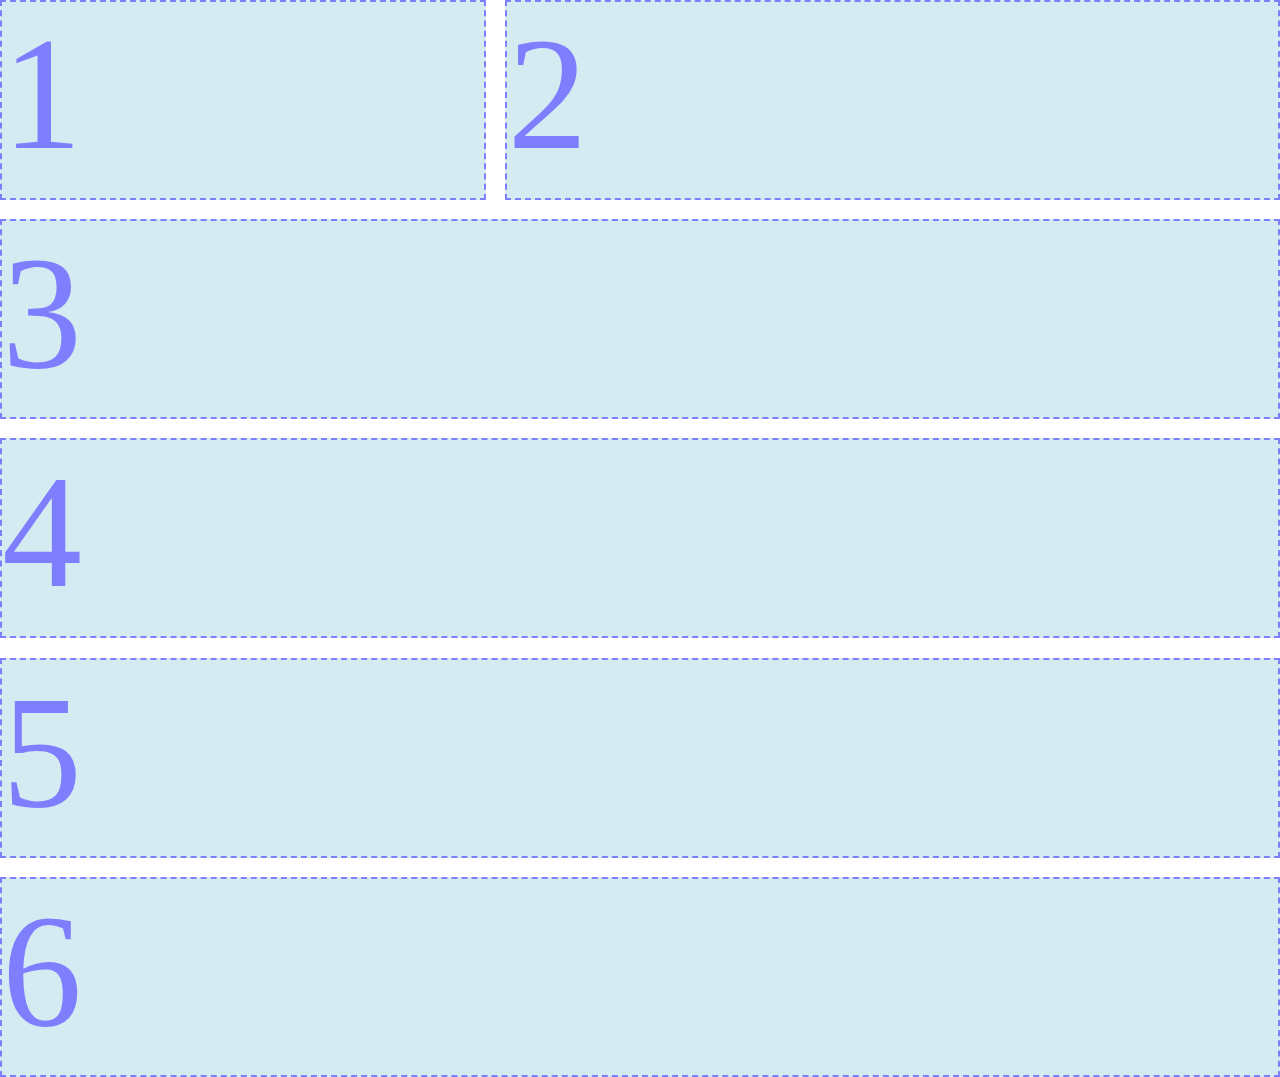
<file: flex.html>
<!DOCTYPE html>
<html lang="en">
    <head>
        <meta charset="UTF-8">
        <meta http-equiv="X-UA-Compatible" content="IE=edge">
        <meta name="viewport" content="width=device-width, initial-scale=1.0">
        <title>Assignment 4</title>
        <link rel="stylesheet" href="flex.css">
    </head>
    <body>
        <div class="container">
            <div class="box1">1</div>
            <div class="box2">2</div>
            <div class="box3">3</div>
            <div class="box4">4</div>
            <div class="box5">5</div>
            <div class="box6">6</div>
        </div>
    </body>
</html>
</file>
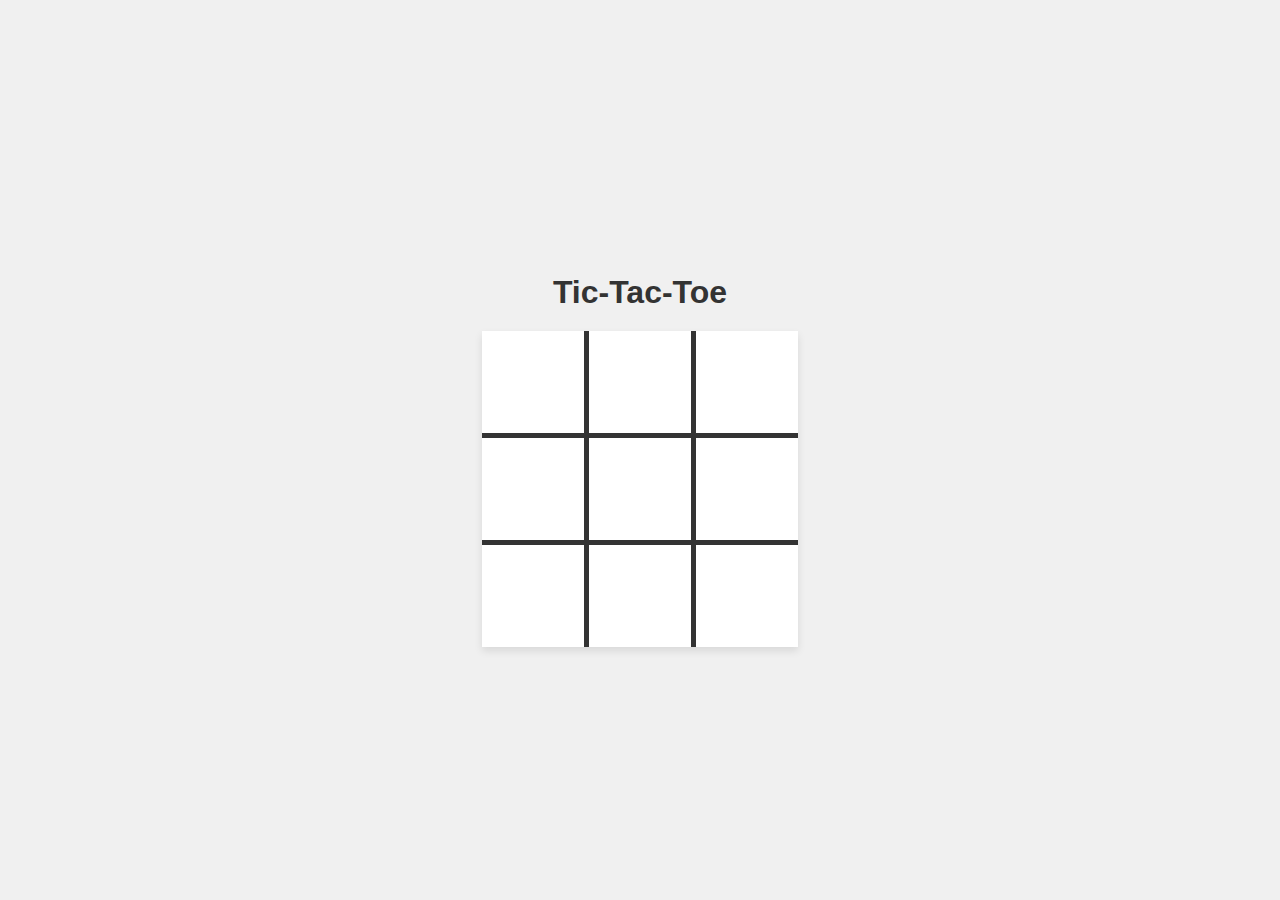
<file: game.html>
<!DOCTYPE html>
<html lang="en">
<head>
    <meta charset="UTF-8">
    <meta name="viewport" content="width=device-width, initial-scale=1.0">
    <title>Tic-Tac-Toe</title>
    <style>
        body {
            display: flex;
            justify-content: center;
            align-items: center;
            height: 100vh;
            font-family: sans-serif;
            background-color: #f0f0f0;
            margin: 0;
        }
        .container {
            text-align: center;
        }
        h1 {
            margin-bottom: 20px;
            color: #333;
        }
        table {
            border-collapse: collapse;
            cursor: pointer;
            background-color: #fff;
            box-shadow: 0 4px 8px rgba(0,0,0,0.1);
        }
        td {
            width: 100px;
            height: 100px;
            border: 5px solid #333;
            font-size: 60px;
            font-weight: bold;
            text-align: center;
            vertical-align: middle;
            user-select: none;
            color: #555;
        }
        /* Remove outer borders and create inner grid lines */
        tr:first-child td { border-top: 0; }
        tr:last-child td { border-bottom: 0; }
        td:first-child { border-left: 0; }
        td:last-child { border-right: 0; }
    </style>
</head>
<body>
    <div class="container">
        <h1>Tic-Tac-Toe</h1>
        <table onclick="(function(e){var s=e.target;if(s.tagName==='TD'&&!s.innerHTML){s.innerHTML=(this.t=!this.t)?'X':'O';if(/^([XO])\1\1|...([XO])\2\2|......([XO])\3\3|^([XO])...\4...\4|^.([XO])...\5...\5|^..([XO])..\6..\6|^([XO])...\7...\7|^..([XO]).\8.\8../.test([...this.getElementsByTagName('td')].map(c=>c.innerHTML||' ').join(''))){setTimeout(function(){alert(s.innerHTML+' wins!');},10);}}}).call(this, event)">
            <tr>
                <td></td>
                <td></td>
                <td></td>
            </tr>
            <tr>
                <td></td>
                <td></td>
                <td></td>
            </tr>
            <tr>
                <td></td>
                <td></td>
                <td></td>
            </tr>
        </table>
    </div>
</body>
</html>
</file>
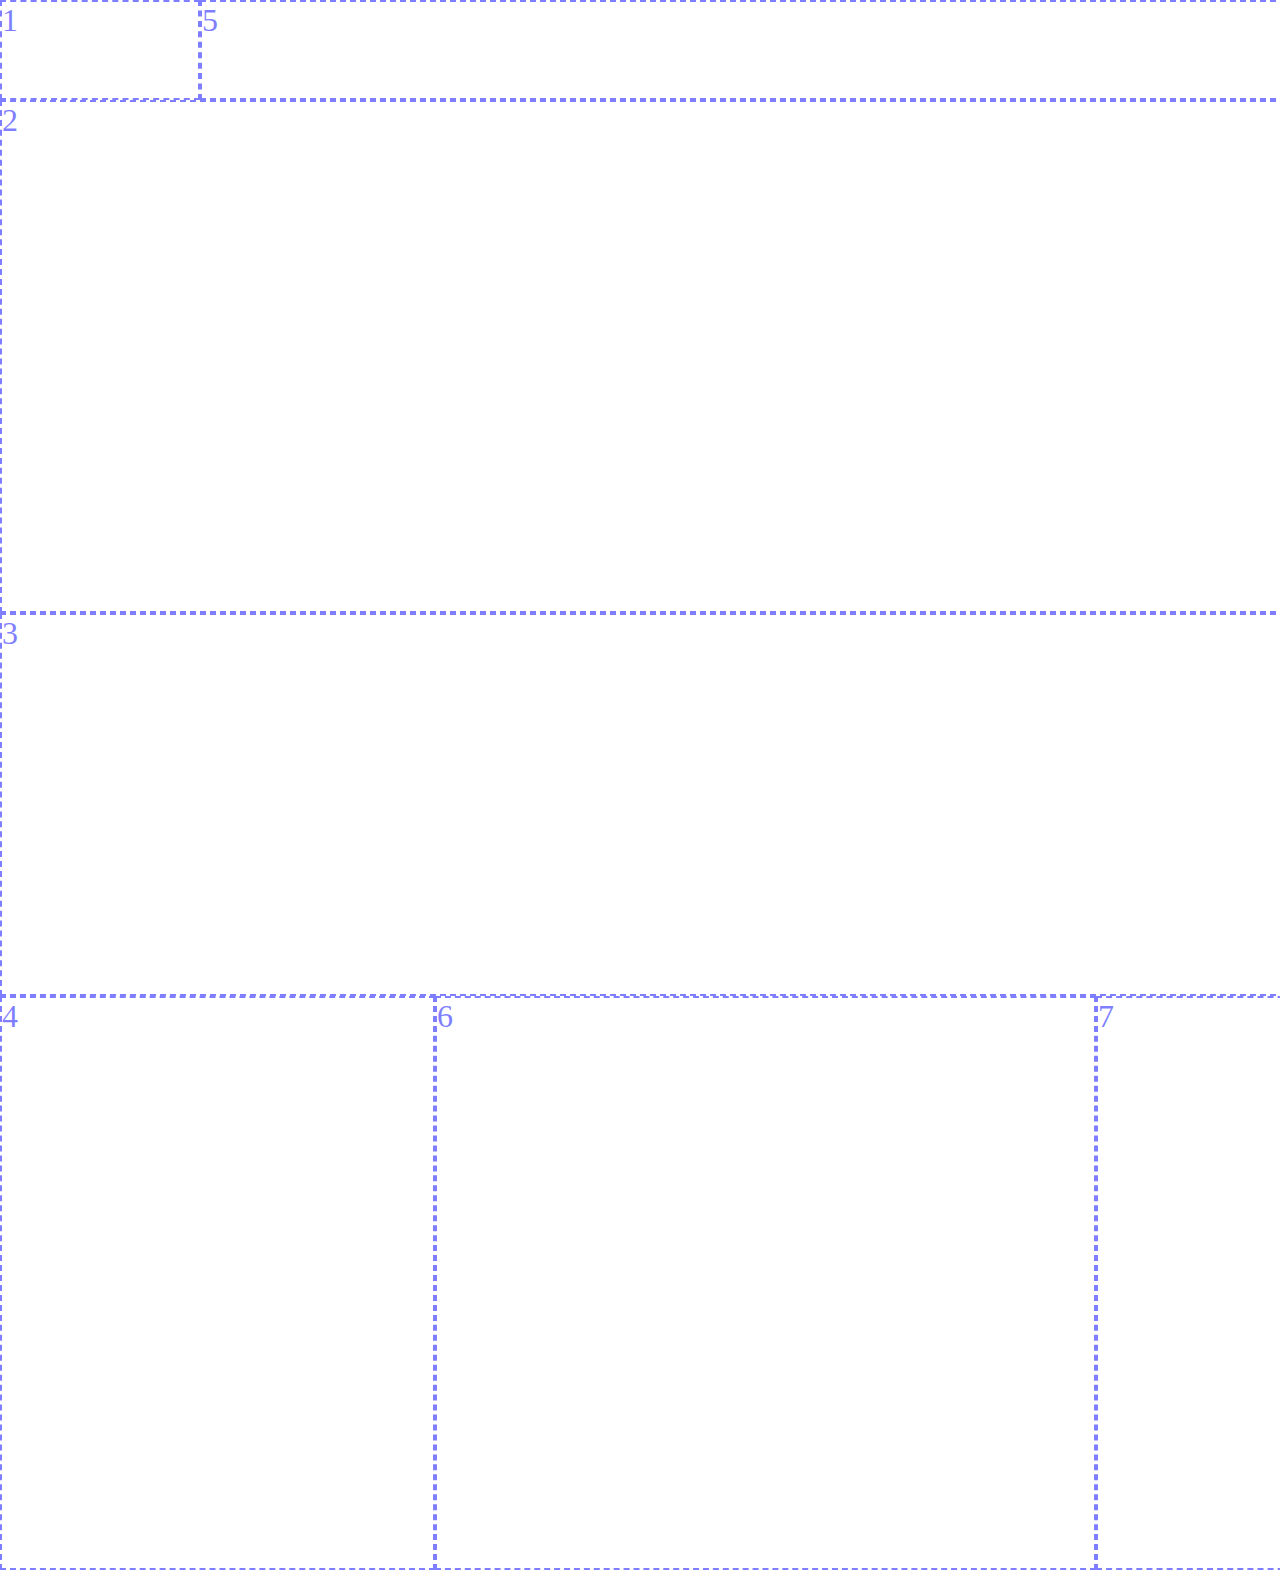
<file: grid.html>
<!DOCTYPE html>
<html lang="en">
    <head>
        <meta charset="UTF-8" />
        <meta http-equiv="X-UA-Compatible" content="IE=edge" />
        <meta name="viewport" content="width=device-width, initial-scale=1.0" />
        <title>Assignment 6</title>
        <link rel="stylesheet" href="grid.css" />
    </head>
    <body>
        <div class="container">
            <div class="box1">1</div>
            <div class="box2">2</div>
            <div class="box3">3</div>
            <div class="box4">4</div>
            <div class="box5">5</div>
            <div class="box6">6</div>
            <div class="box7">7</div>
        </div>
    </body>
</html>
</file>
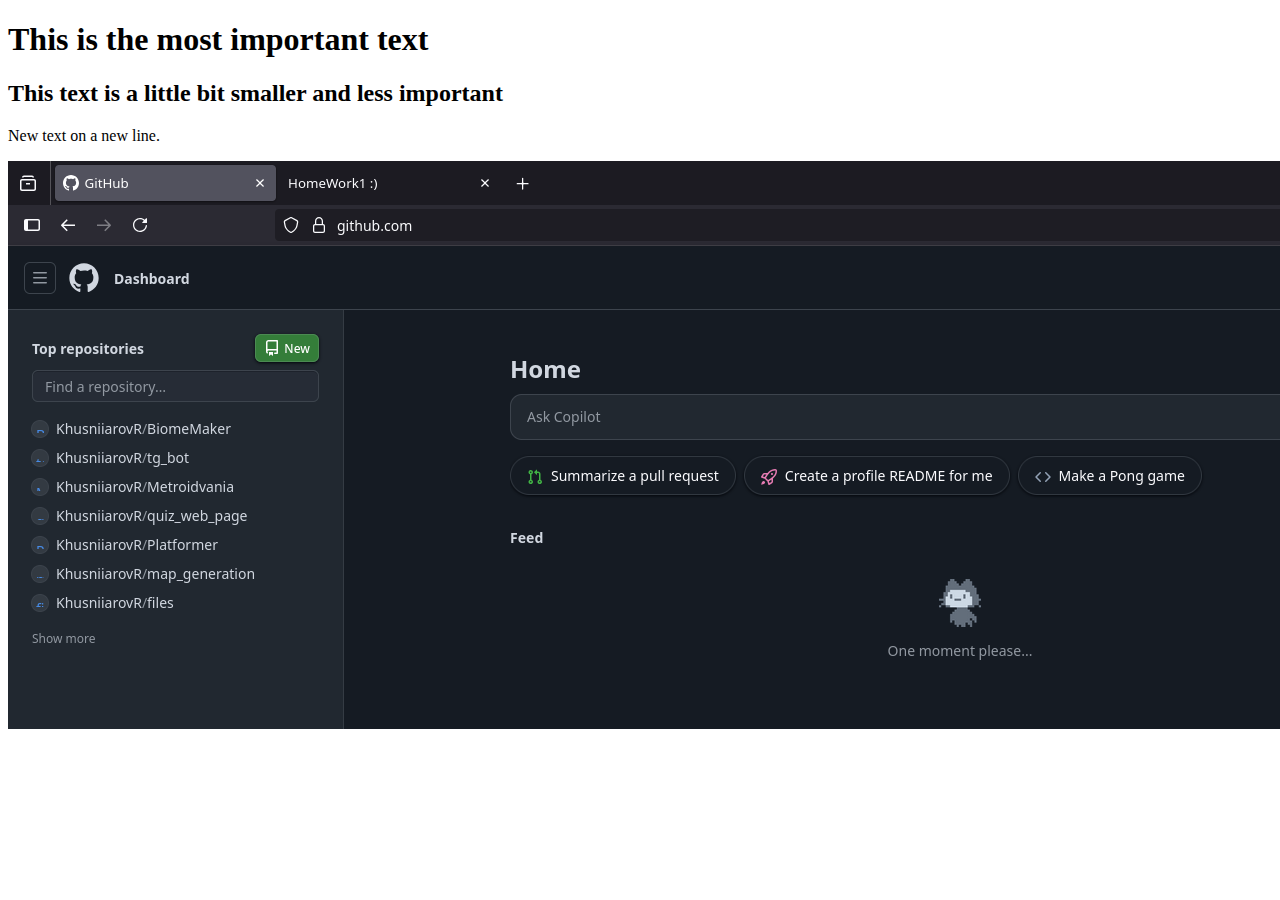
<file: hw1.html>
<!DOCTYPE html>
<html>
    <head>
        <title>HomeWork1 :)</title>
    </head>
    <body>
        <h1>This is the most important text</h1>
        <h2>This text is a little bit smaller and less important</h2>
        <p>New text on a new line.</p>

        <img src="randomScreenshot.png" alt="the most interesting screenshot that I can show">
    </body>
</html>
</file>
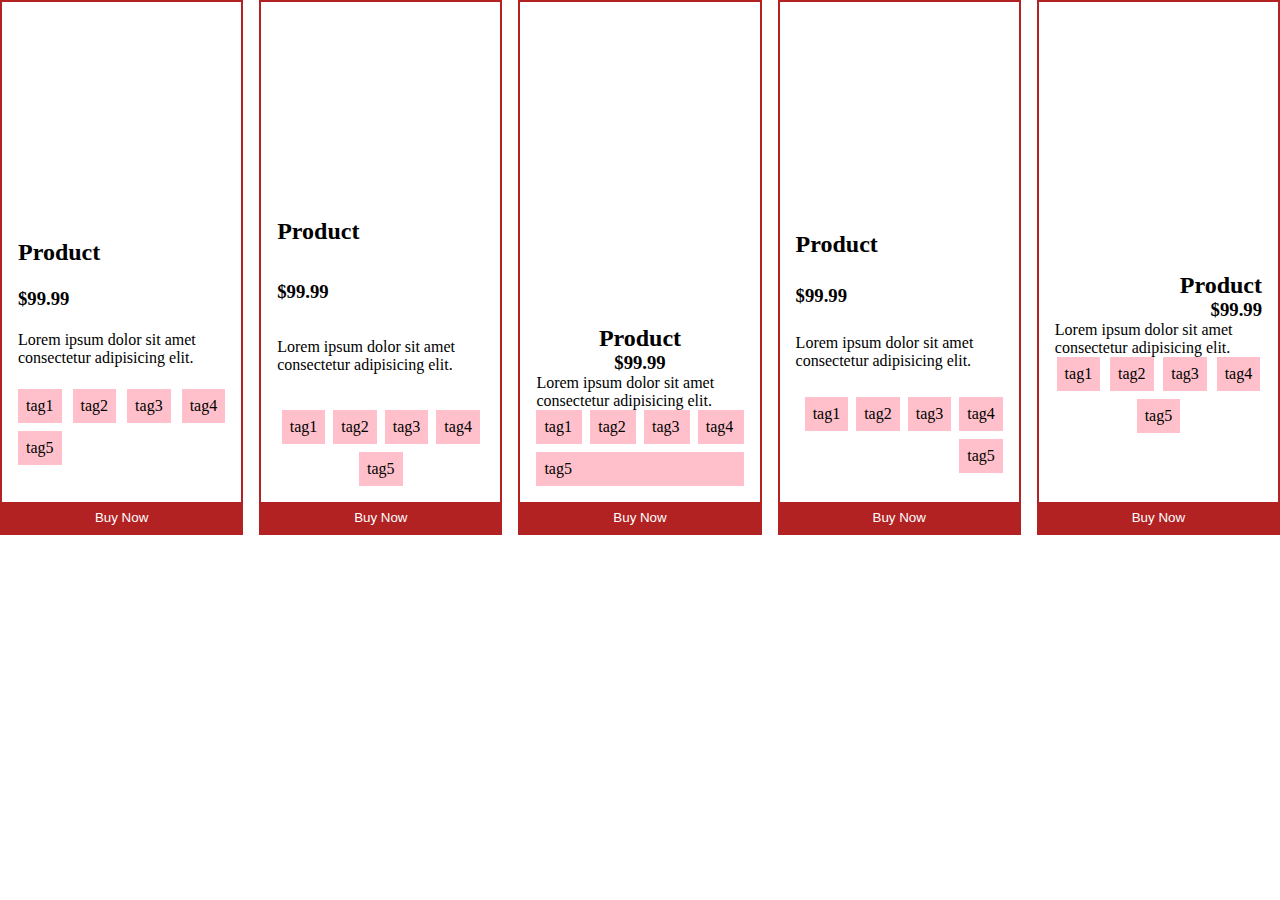
<file: product.html>
<!DOCTYPE html>
<html lang="en">
    <head>
        <meta charset="UTF-8">
        <meta http-equiv="X-UA-Compatible" content="IE=edge">
        <meta name="viewport" content="width=device-width, initial-scale=1.0">
        <title>Assignment 5</title>
        <link rel="stylesheet" href="product.css">
    </head>
    <body>
        <div class="container">
            <div class="box1">
                <div class="image"></div>
                <div class="info">
                    <h2>Product</h2>
                    <h3>$99.99</h3>
                    <p>Lorem ipsum dolor sit amet consectetur adipisicing elit.</p>
                    <ul>
                        <li>tag1</li>
                        <li>tag2</li>
                        <li>tag3</li>
                        <li>tag4</li>
                        <li>tag5</li>
                    </ul>
                    </div>
                <button>Buy Now</button>
            </div>
            <div class="box2">
                <div class="image"></div>
                <div class="info">
                    <h2>Product</h2>
                    <h3>$99.99</h3>
                    <p>Lorem ipsum dolor sit amet consectetur adipisicing elit.</p>
                    <ul>
                        <li>tag1</li>
                        <li>tag2</li>
                        <li>tag3</li>
                        <li>tag4</li>
                        <li>tag5</li>
                    </ul>
                    </div>
                <button>Buy Now</button>
            </div>
            <div class="box3">
                <div class="image"></div>
                <div class="info">
                    <h2>Product</h2>
                    <h3>$99.99</h3>
                    <p>Lorem ipsum dolor sit amet consectetur adipisicing elit.</p>
                    <ul>
                        <li>tag1</li>
                        <li>tag2</li>
                        <li>tag3</li>
                        <li>tag4</li>
                        <li>tag5</li>
                    </ul>
                    </div>
                <button>Buy Now</button>
            </div>
            <div class="box4">
                <div class="image"></div>
                <div class="info">
                    <h2>Product</h2>
                    <h3>$99.99</h3>
                    <p>Lorem ipsum dolor sit amet consectetur adipisicing elit.</p>
                    <ul>
                        <li>tag1</li>
                        <li>tag2</li>
                        <li>tag3</li>
                        <li>tag4</li>
                        <li>tag5</li>
                    </ul>
                    </div>
                <button>Buy Now</button>
            </div>
            <div class="box5">
                <div class="image"></div>
                <div class="info">
                    <h2>Product</h2>
                    <h3>$99.99</h3>
                    <p>Lorem ipsum dolor sit amet consectetur adipisicing elit.</p>
                    <ul>
                        <li>tag1</li>
                        <li>tag2</li>
                        <li>tag3</li>
                        <li>tag4</li>
                        <li>tag5</li>
                    </ul>
                    </div>
                <button>Buy Now</button>
            </div>
        </div>
    </body>
</html>
</file>
<file: flex.css>
* {
    margin: 0;
    box-sizing: border-box;
}

body {
    background: url("https://cdn.imgchest.com/files/k739c63le7q.png");
    opacity: .5;
    background-repeat: no-repeat;
}

.container {
    max-width: 1400px;
    display: flex;
    gap: 1.2rem;
    flex-wrap: wrap;
}

.container > * {
    background-color: lightblue;
    font-size: 10rem;
    color: blue;
    border: 2px dashed blue;
    height: 200px;
    flex-grow: 1;
}

.box1 {
    flex-basis: 17.4%;
}

.box2 {
    flex-basis: 39.93%;
}

.box3 {
    flex-basis: 39.9%;
}

.box4 {
    flex-basis: 78.6%;
}

.box5 {
    flex-basis: 20%;
}

.box6 {
    flex-basis: 100%;
}
</file>
<file: grid.css>
* {
    margin: 0;
    box-sizing: border-box;
}

body {
    background-image: url(https://cdn.imgchest.com/files/6yxkcg93k7w.png);
    background-repeat: no-repeat;
    max-width: 1143px;
    min-height: 1583px;
    font-size: 2rem;
    opacity: .5;
    color: blue;
}

.container > * {
    border: 2px dashed blue;
}

.container {
    display: grid;
    grid-template-rows: 100px 513px 383px 574px;
    grid-template-columns: 200px 235px 661px 440px;
    grid-template-areas: 
    "one five five five"
    "two two  two  two"
    "three three three three"
    "four four six seven";
}

.box1 {
    grid-area: one;
}

.box2 {
    grid-area: two;
}

.box3 {
    grid-area: three;
}

.box4 {
    grid-area: four;
}

.box5 {
    grid-area: five;
}

.box6 {
    grid-area: six;
}

.box7 {
    grid-area: seven;
}
</file>
<file: product.css>
* {
    margin: 0;
    box-sizing: border-box;
}

body {
    font-family: tahoma;
}

.image {
    height: 200px;
    background-size: cover;
    background-position: center;
}

.box1 .image {
    background-image: url("https://unsplash.it/300/200?1");
}

.box2 .image {
    background-image: url("https://unsplash.it/300/200?2");
}

.box3 .image {
    background-image: url("https://unsplash.it/300/200?3");
}

.box4 .image {
    background-image: url("https://unsplash.it/500/200?4");
}

.box5 .image {
    background-image: url("https://unsplash.it/800/200?5");
}

.container {
    display: flex;
    gap: 1rem;
    flex-wrap: wrap;
}

.container > * {
    flex-basis: 200px;
    border: 2px solid firebrick;
    flex-grow: 1;
}

ul {
    list-style-type: none;
    padding: 0;
    display: flex;
    gap: .5rem;
    flex-wrap: wrap;
}

ul > * {
    background: pink;
    padding: .5rem;
}

.info {
    display: flex;
    flex-direction: column;
    height: 300px;
    padding: 1rem;
}

.box1 > .info {
    justify-content: space-evenly;
}

.box2 > .info {
    justify-content: space-between;
}

.box3 > .info {
    justify-content: end;
    align-items: center;
}

.box4 > .info {
    justify-content: space-around;
}

.box5 > .info {
    justify-content: center;
    align-items: end;
}

.box1 ul {
    justify-content: space-between;
}

.box2 ul {
    justify-content: center;
}

.box3 ul {
    justify-content: space-around;
}

.box4 ul {
    justify-content: end;
}

.box5 ul {
    justify-content: space-evenly;
}

.box3 ul > * {
    flex-grow: 1;
}

button {
    background-color: firebrick;
    padding: .5rem;
    border: none;
    width: 100%;
    color: white;
}
</file>
